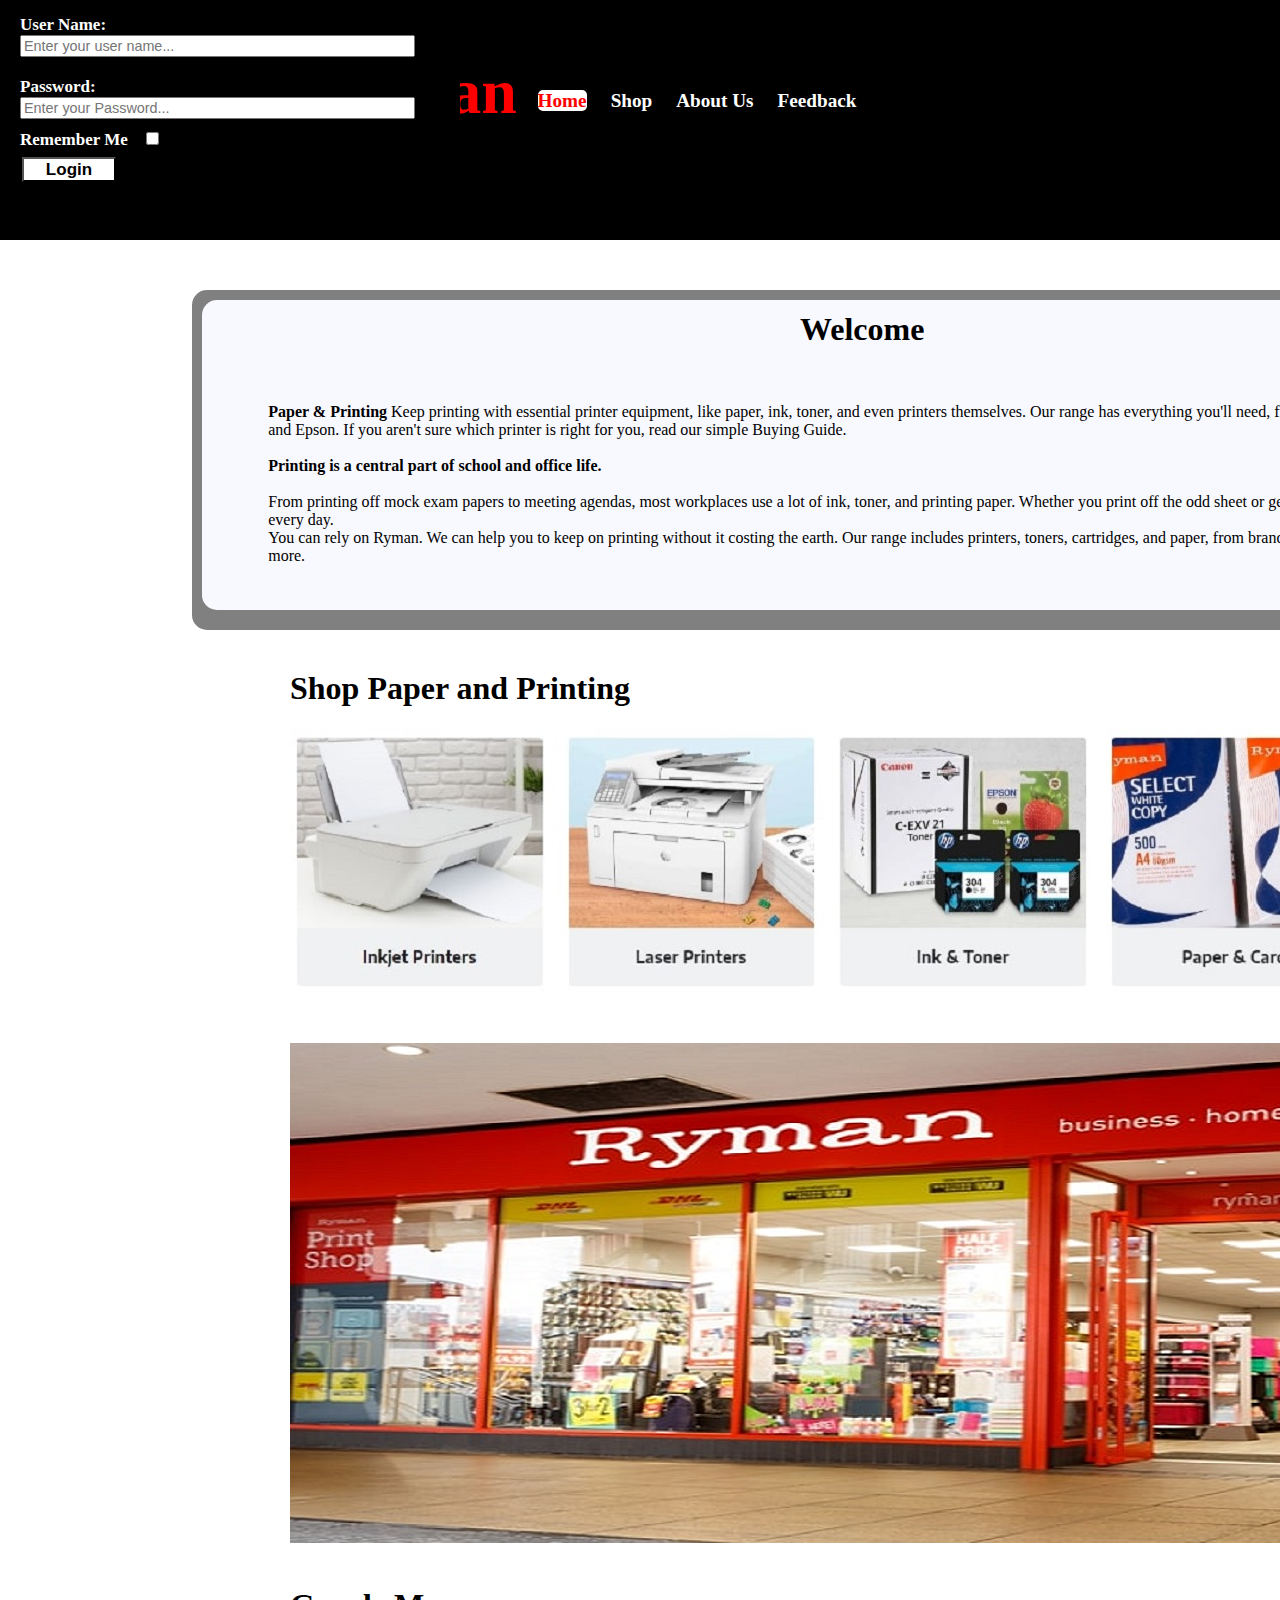
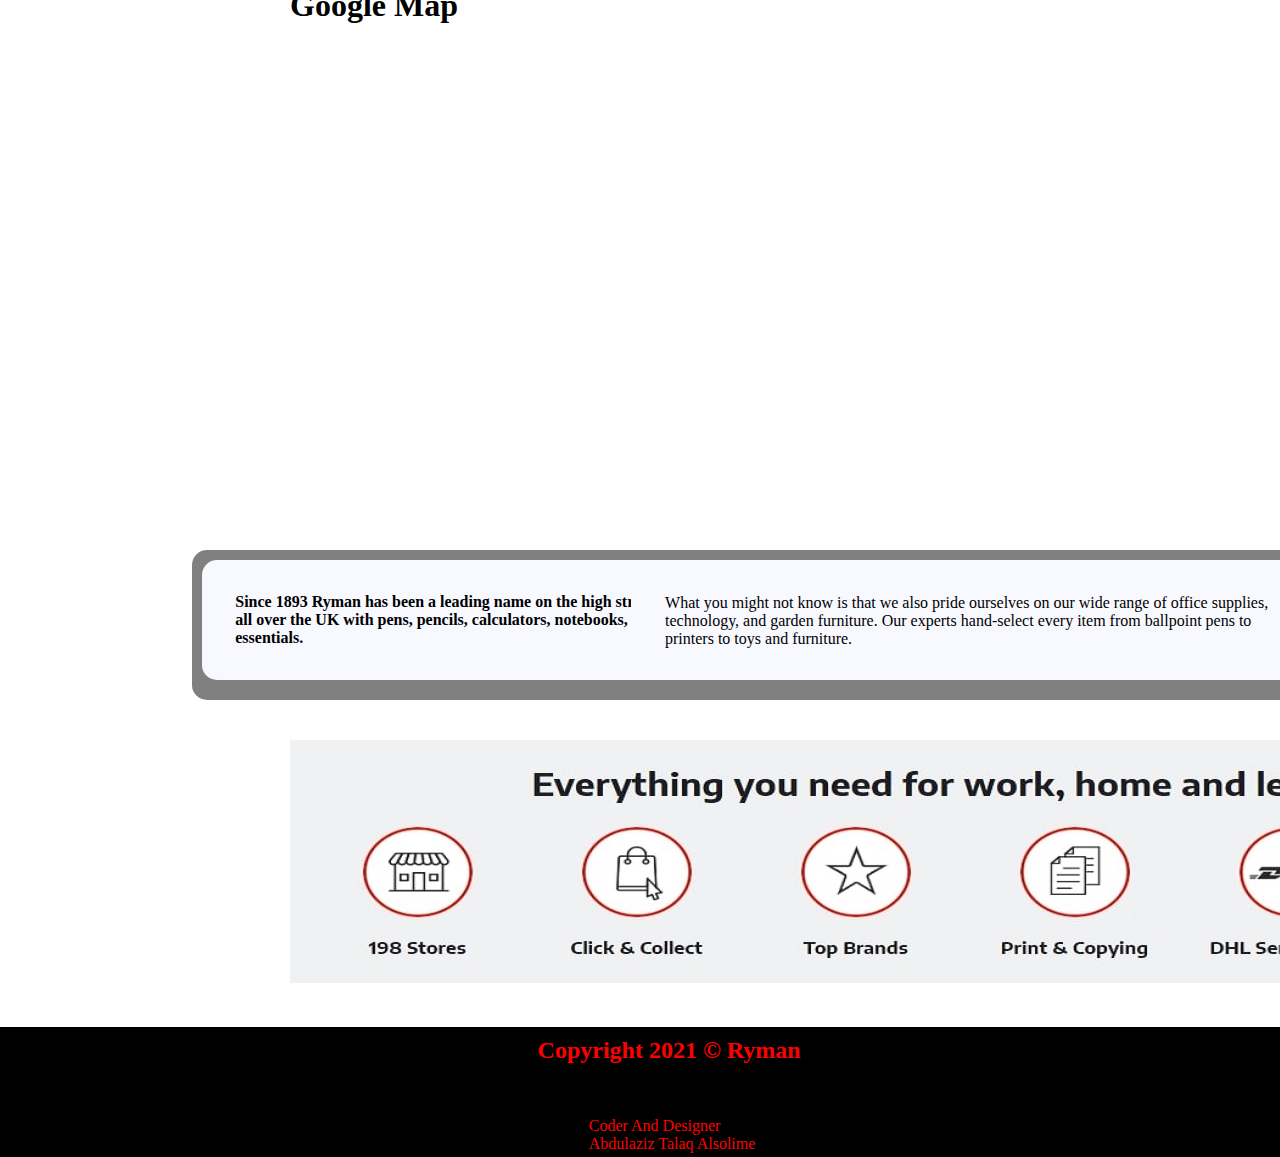
<file: html pages/index.html>
<!DOCTYPE html>
<html>
<head>

<title> Home </title>
<meta charset="utf-8">
<meta name= "description" content="Printers Store website" />
<meta name="keywords" content="best printers store in UK,top 10 best printers store in UK,UK printers store,the most famous printer store,printer store,ryman printers store"/>
<meta name= "author" content="Abdulaziz Talaq Alsolime" />
<meta name="viewport" content="width=device-width, initial-scale=1.0">

<link rel="stylesheet" type="text/css" href="../css/styles.css"> </link>
<script type="text/javascript" src="../scripts/script.js"></script>
</head>
<body>

  

       <header>



         <h2>Ryman</h2>

             <div class="main_menu">
                <a class="active" href="index.html">Home</a>
                <a href="shop.html">Shop</a>
                <a href="aboutUs.html">About Us</a>
                <a href="feedback.html">Feedback</a>
              </div>  


               <form class="login_form" action="process" method="post" onsubmit="return validateLogin();">
              <div class="IndexLogin"> <label> <div class="lbl"> User Name:    
                        <span class="errorLogin" id="errUsername"> </span>
                       </div>  <input id="Username" class="inputBox" type="text" name="Username" placeholder="Enter your user name..." onfocus="handleOnFocus(this)"onblur="handleOnBlur(this)" /> </label> 
              </div>
              <div class="IndexLogin"> <label> <div class="lbl"> Password:    
                        <span class="errorLogin" id="errPassword"> </span>
                       </div>  <input id="Password" class="inputBox" type="Password" name="Password" placeholder="Enter your Password..." onfocus="handleOnFocus(this)"onblur="handleOnBlur(this)"/> </label> 
              </div>
             <div class="checkBoxCss">   
         <label>  Remember Me  </div> <input type="checkbox" name="rememberme" value="rememberme" /> </label> 
         </div>
            <button type="submit">Login</button>
            
                      </form>


       </header>   
<main>


    	<div Class="container">
    			<div class="box">
    			<h1>Welcome</h1> 
           
          <br>
    			<p> <b>Paper & Printing</b>
					Keep printing with essential printer equipment, like paper, ink, toner, and even printers themselves. Our range has everything you'll need, from top brands like Canon and Epson. If you aren't sure which printer is right for you, read our simple Buying Guide. <br> <br><b>Printing is a central part of school and office life.</b><br> <br>From printing off mock exam papers to meeting agendas, most workplaces use a lot of ink, toner, and printing paper.
          Whether you print off the odd sheet or get through reams of paper every day. <br> You can rely on Ryman. We can help you to keep on printing without it costing the earth. Our range includes printers, toners, cartridges, and paper, from brands like HP, Xerox, and more.</p>
          </div>
     	</div>

      <div Class="imageOne">
          <h1> Shop Paper and Printing </h1>
          <img src="../images/photo.jpg">
      </div>

      <div Class="imagePlace">
          <img src="../images/StorePlace.jpg">
      </div>

      <div Class="map">
          <h1> <b>Google Map</b></h1>
          <iframe src="https://www.google.com/maps/embed?pb=!1m18!1m12!1m3!1d1210900.0201006888!2d-1.782544851035228!3d53.64627494805585!2m3!1f0!2f0!3f0!3m2!1i1024!2i768!4f13.1!3m3!1m2!1s0x487bdc725b58a5bb%3A0xeb413c1ab2369a9e!2sRyman%20Stationery!5e0!3m2!1sar!2ssa!4v1636093470398!5m2!1sar!2ssa" width="1350" height="450" style="border:0;" allowfullscreen="" loading="lazy"></iframe>
      </div>

      <div Class="containerTwoindex">
          <div class="boxTwoindex">
            <p><b>Since 1893 Ryman has been a leading name on the high street, providing our customers all over the UK with pens, pencils, calculators, notebooks, and more stationery essentials. </b></p>
    </div>
     <div class="boxThreeindex">
            <p>What you might not know is that we also pride ourselves on our wide range of office supplies, technology, and garden furniture. Our experts hand-select every item from ballpoint pens to printers to toys and furniture.</p>  

   </div>
      </div>

      <div Class="imageLast">
          <img src="../images/indexLastImg.jpg">
      </div>

    </main>
       <footer>
   <div Class="txt">
	     <h2>Copyright 2021 © Ryman</h2>
         <p>Coder And Designer </p>
         <br>
         <p>Abdulaziz Talaq Alsolime</p>
</div>
       </footer>

</body>
</html>
</file>
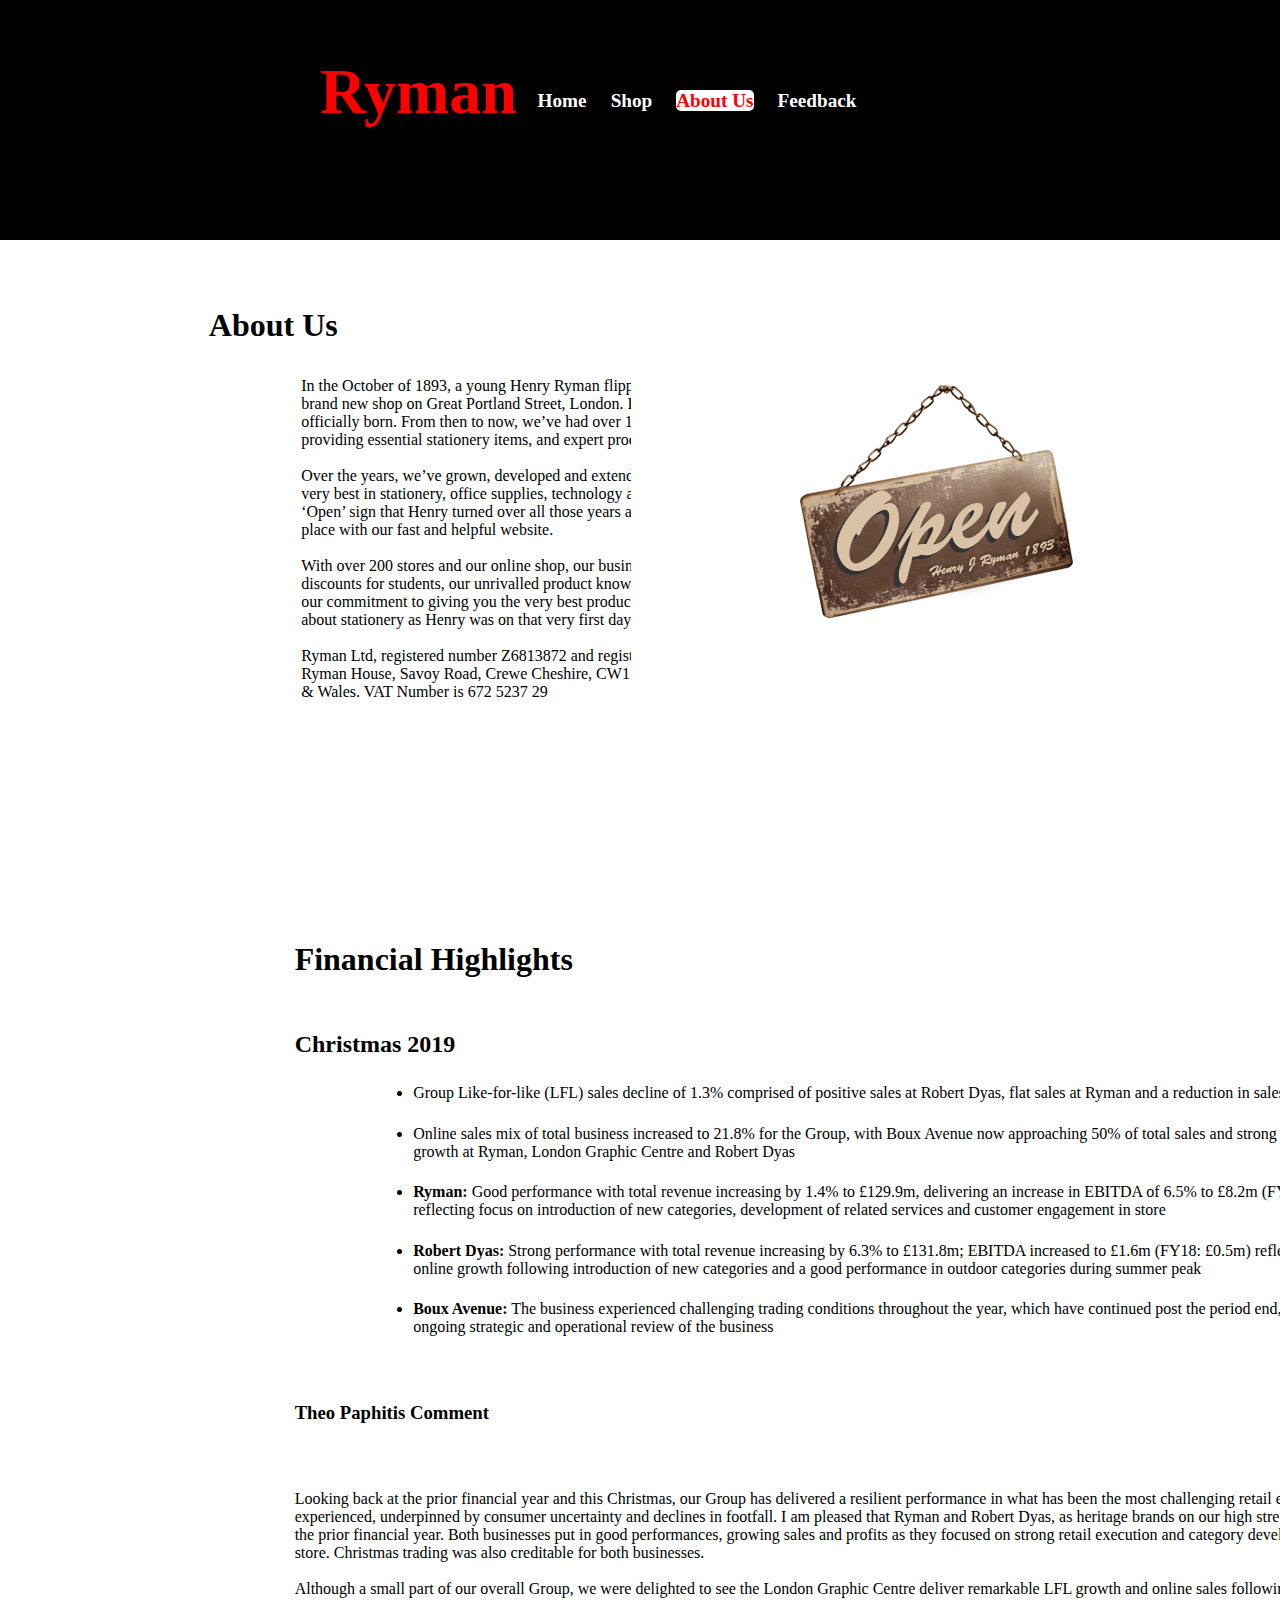
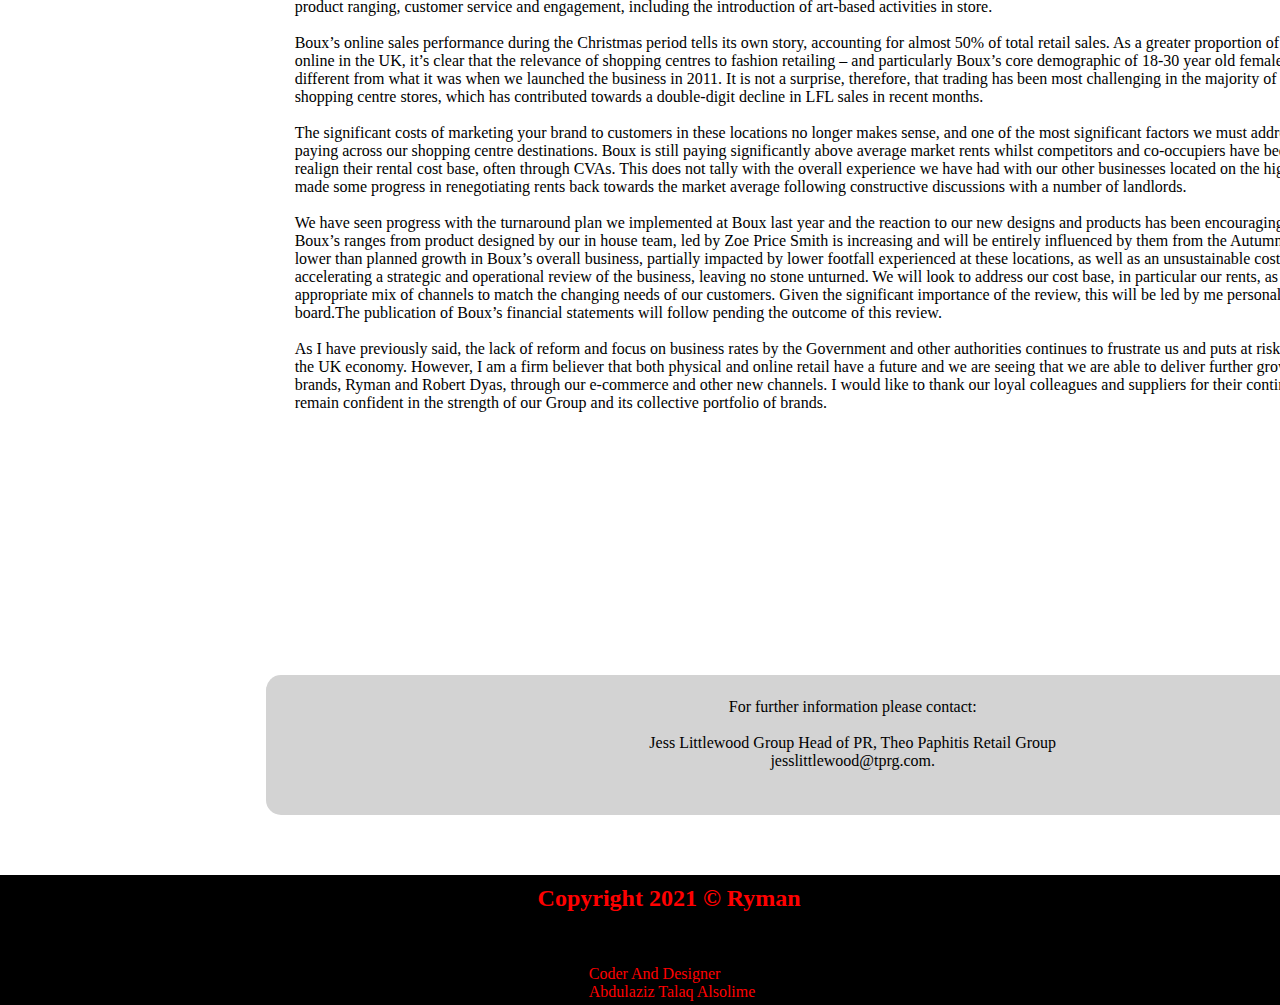
<file: html pages/aboutUs.html>
<!DOCTYPE html>
<html>
<head>

<title> About Us </title>
<meta charset="utf-8">
<meta name= "description" content="Printers Store website" />
<meta name="keywords" content="best printers store in UK,top 10 best printers store in UK,UK printers store,the most famous printer store,printer store,ryman printers store"/>
<meta name= "author" content="Abdulaziz Talaq Alsolime" />
<meta name="viewport" content="width=device-width, initial-scale=1.0">

<link rel="stylesheet" type="text/css" href="../css/styles.css"> </link>
</head>
<body>

       <header>

         <h2>Ryman</h2>

             <div class="main_menu">
                <a href="index.html">Home</a>
                <a href="shop.html">Shop</a>
                <a class="active" href="aboutUs.html">About Us</a>
                <a href="feedback.html">Feedback</a>
              </div>  

       </header>   
<main>


    <div Class="containerOneAboutUs">
          <div class="boxOneAboutUs">
           <h1>About Us</h1> 
           <p> 
      In the October of 1893, a young Henry Ryman flipped over the ‘Open’ sign to his brand new shop on Great Portland Street, London. Ryman Stationery was officially born. From then to now, we’ve had over 120 years’ experience in providing essential stationery items, and expert product knowledge.
      <br>
      <br>
      Over the years, we’ve grown, developed and extended our offering to provide the very best in stationery, office supplies, technology and office furniture. And that ‘Open’ sign that Henry turned over all those years ago is now permanently in place with our fast and helpful website.
      <br>
      <br>
      With over 200 stores and our online shop, our business accounts and special discounts for students, our unrivalled product knowledge, range and service, and our commitment to giving you the very best products, we’re still just as passionate about stationery as Henry was on that very first day. You can rely on Ryman.
      <br>
      <br>
      Ryman Ltd, registered number Z6813872 and registered address Ryman Limited, Ryman House, Savoy Road, Crewe Cheshire, CW1 6NA. Registered in England & Wales. VAT Number is 672 5237 29 </p>
      <br>

  </div>

<div class="boxTwoAboutUs">
       <img src="../images/AboutUsImg.jpg">


  </div>
      </div>



<div Class="containerTwoAboutUs">
          <div class="boxcontainerTwoAboutUs">
          <h1>Financial Highlights</h1> 
          <h2>Christmas 2019</h2> 
     <ul>
        <li>Group Like-for-like (LFL) sales decline of 1.3% comprised of positive sales at Robert Dyas, flat sales at Ryman and a reduction in sales at Boux Avenue </li>

        <li>Online sales mix of total business increased to 21.8% for the Group, with Boux Avenue now approaching 50% of total sales and strong e-commerce growth at Ryman, London Graphic Centre and Robert Dyas </li>

        <li><b>Ryman:</b> Good performance with total revenue increasing by 1.4% to £129.9m, delivering an increase in EBITDA of 6.5% to £8.2m (FY18: £7.7m) reflecting focus on introduction of new categories, development of related services and customer engagement in store
       </li>

       <li><b>Robert Dyas:</b> Strong performance with total revenue increasing by 6.3% to £131.8m; EBITDA increased to £1.6m (FY18: £0.5m) reflecting strong online growth following introduction of new categories and a good performance in outdoor categories during summer peak </li>

       <li><b>Boux Avenue:</b> The business experienced challenging trading conditions throughout the year, which have continued post the period end, resulting in an ongoing strategic and operational review of the business</li>
     </ul>
          <h3>Theo Paphitis Comment</h3>

          <p>Looking back at the prior financial year and this Christmas, our Group has delivered a resilient performance in what has been the most challenging retail environment we have ever experienced, underpinned by consumer uncertainty and declines in footfall. I am pleased that Ryman and Robert Dyas, as heritage brands on our high streets, have traded well over the prior financial year. Both businesses put in good performances, growing sales and profits as they focused on strong retail execution and category development, both online and in store. Christmas trading was also creditable for both businesses.
          <br>
          <br>
          Although a small part of our overall Group, we were delighted to see the London Graphic Centre deliver remarkable LFL growth and online sales following its increased focus on product ranging, customer service and engagement, including the introduction of art-based activities in store.
          <br>
          <br>
          Boux’s online sales performance during the Christmas period tells its own story, accounting for almost 50% of total retail sales. As a greater proportion of fashion sales migrate online in the UK, it’s clear that the relevance of shopping centres to fashion retailing – and particularly Boux’s core demographic of 18-30 year old females – is dramatically different from what it was when we launched the business in 2011. It is not a surprise, therefore, that trading has been most challenging in the majority of our 30 Boux Avenue shopping centre stores, which has contributed towards a double-digit decline in LFL sales in recent months.
          <br>
          <br>
          The significant costs of marketing your brand to customers in these locations no longer makes sense, and one of the most significant factors we must address is the rents we are paying across our shopping centre destinations. Boux is still paying significantly above average market rents whilst competitors and co-occupiers have been able to completely realign their rental cost base, often through CVAs. This does not tally with the overall experience we have had with our other businesses located on the high street where we have made some progress in renegotiating rents back towards the market average following constructive discussions with a number of landlords.
          <br>
          <br>
          We have seen progress with the turnaround plan we implemented at Boux last year and the reaction to our new designs and products has been encouraging. The contribution to Boux’s ranges from product designed by our in house team, led by Zoe Price Smith is increasing and will be entirely influenced by them from the Autumn this year. However, the lower than planned growth in Boux’s overall business, partially impacted by lower footfall experienced at these locations, as well as an unsustainable cost base has meant that we are accelerating a strategic and operational review of the business, leaving no stone unturned. We will look to address our cost base, in particular our rents, as well as addressing the appropriate mix of channels to match the changing needs of our customers. Given the significant importance of the review, this will be led by me personally, supported by our Group board.The publication of Boux’s financial statements will follow pending the outcome of this review.
          <br>
          <br>
          As I have previously said, the lack of reform and focus on business rates by the Government and other authorities continues to frustrate us and puts at risk one of the key sectors for the UK economy. However, I am a firm believer that both physical and online retail have a future and we are seeing that we are able to deliver further growth through our heritage brands, Ryman and Robert Dyas, through our e-commerce and other new channels. I would like to thank our loyal colleagues and suppliers for their continued support and we remain confident in the strength of our Group and its collective portfolio of brands.</p>

      </div>
     </div>

<div Class="containerLastAboutUs">
          <div class="boxcontainerLastAboutUs">
<p>For further information please contact:
  <br>
  <br>
  Jess Littlewood Group Head of PR, Theo Paphitis Retail Group
  <br>
  jesslittlewood@tprg.com.</p>


  </div>
</div>


</main>
       <footer>
 <div Class="txt">
	     <h2>Copyright 2021 © Ryman</h2>
         <p>Coder And Designer </p>
         <br>
         <p>Abdulaziz Talaq Alsolime</p>
</div>
       </footer>

</body>
</html>
</file>
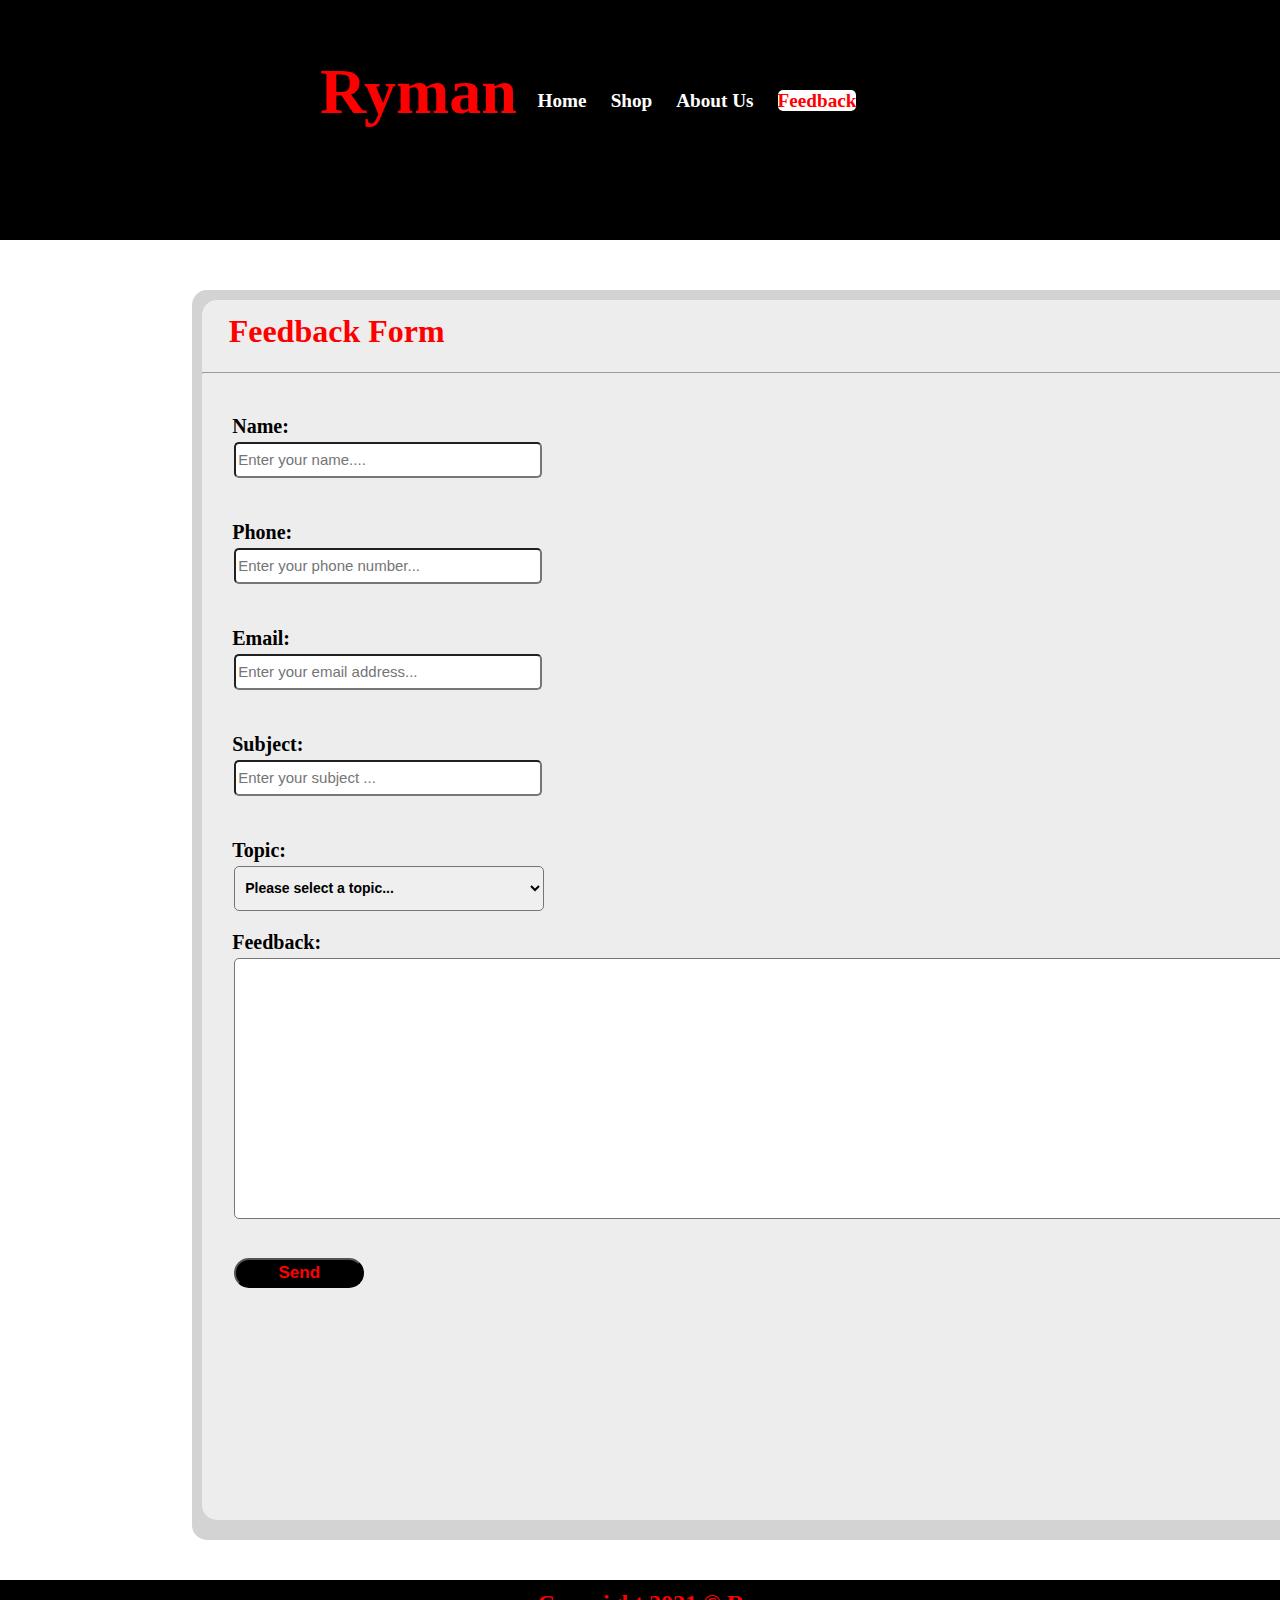
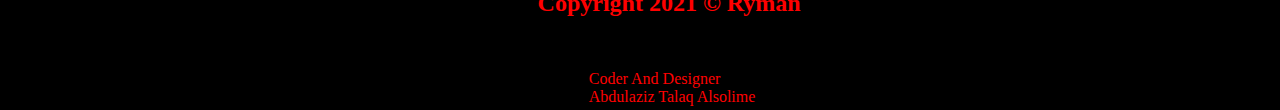
<file: html pages/feedback.html>
<!DOCTYPE html>
<html>
<head>

<title> FeedBack </title>
<meta charset="utf-8">
<meta name= "description" content="Printers Store website" />
<meta name="keywords" content="best printers store in UK,top 10 best printers store in UK,UK printers store,the most famous printer store,printer store,ryman printers store"/>
<meta name= "author" content="Abdulaziz Talaq Alsolime" />
<meta name="viewport" content="width=device-width, initial-scale=1.0">

<link rel="stylesheet" type="text/css" href="../css/styles.css"> </link>
<script type="text/javascript" src="../scripts/script.js"></script>
</head>
<body>

       <header>

         <h2>Ryman</h2>

             <div class="main_menu">
                <a href="index.html">Home</a>
                <a href="shop.html">Shop</a>
                <a href="aboutUs.html">About Us</a>
                <a class="active" href="feedback.html">Feedback</a>
              </div>  

       </header>   
<main>





<div class="containerFeadback">
        <div class="boxFeadback">
          <h1> Feedback Form </h1>
          <hr />
           <span class="errorFeedback" id="errNameEmpty"> </span>
           <span class="errorFeedback" id="errNameSix"> </span>
           <span class="errorFeedback" id="errNameDigit"> </span>
           <span class="errorFeedback" id="errPhoneEmpty"> </span>
           <span class="errorFeedback" id="errPhoneForm"> </span>
           <span class="errorFeedback" id="errEmailEmpty"> </span>
           <span class="errorFeedback" id="errEmailForm"> </span>
           <span class="errorFeedback" id="errSubject"> </span>
           <span class="errorFeedback" id="errTopic"> </span>
           <span class="errorFeedback" id="errFeedback"> </span>

          <div>
            <form action="process" method="post" onsubmit="return validatedFeedback();">
              <div class="IndexFeedback"> <label> <div class="lblF"> Name: 
                                         </div>  <input id="name" class="inputBox" type="text" name="name" placeholder="Enter your name...." onkeyup="onKeyFunction()" onfocus="handleOnFocus(this)" onblur="handleOnBlur(this)"/> </label> 
              </div>
               <div class="IndexFeedback"> <label> <div class="lblF"> Phone:  
                                         </div>  <input id="phone" class="inputBox" type="text" name="phone" placeholder="Enter your phone number... " onfocus="handleOnFocus(this)" onblur="handleOnBlur(this)"/> </label> 
              </div>
               <div class="IndexFeedback"> <label> <div class="lblF"> Email: 
                                         </div>  <input id="email" class="inputBox" type="text" name="email" placeholder="Enter your email address..." onfocus="handleOnFocus(this)" onblur="handleOnBlur(this)"/> </label> 
              </div>
              <div class="IndexFeedback"> <label> <div class="lblF"> Subject:  
                                         </div>  <input id="subject" class="inputBox" type="text" name="subject" placeholder="Enter your subject ..." onfocus="handleOnFocus(this)" onblur="handleOnBlur(this)"/> </label> 
              </div>
              <div class="IndexFeedback"> <label> <div class="lblF"> Topic: 
                                         </div>  
                            <select id="topic" class="inputBox" name="topic" onfocus="handleOnFocus(this)" onblur="handleOnBlur(this)">
                              <option>Please select a topic...</option>
                              <option> Suggestion </option>
                              <option> Complaint </option>
                              <option> Idea </option>
                              <option> Help </option>
                            </select>
                    </label>
              </div>
 <div class="IndexFeedback"><div class="wordFeedback"> Feedback:             
             </div> <textarea id="feedback" rows="15" cols="100" class="inputBox" name="feedback" onfocus="handleOnFocus(this)" onblur="handleOnBlur(this)"></textarea>
              </div>

              <div class="IndexFeedback"> <input id="submitBtn" type="submit" value="Send" /> </div>
              
</form>
    </div>

        </div>
    </div>






</main>
       <footer>
 <div Class="txt">
	     <h2>Copyright 2021 © Ryman</h2>
         <p>Coder And Designer </p>
         <br>
         <p>Abdulaziz Talaq Alsolime</p>
</div>
       </footer>

</body>
</html>
</file>
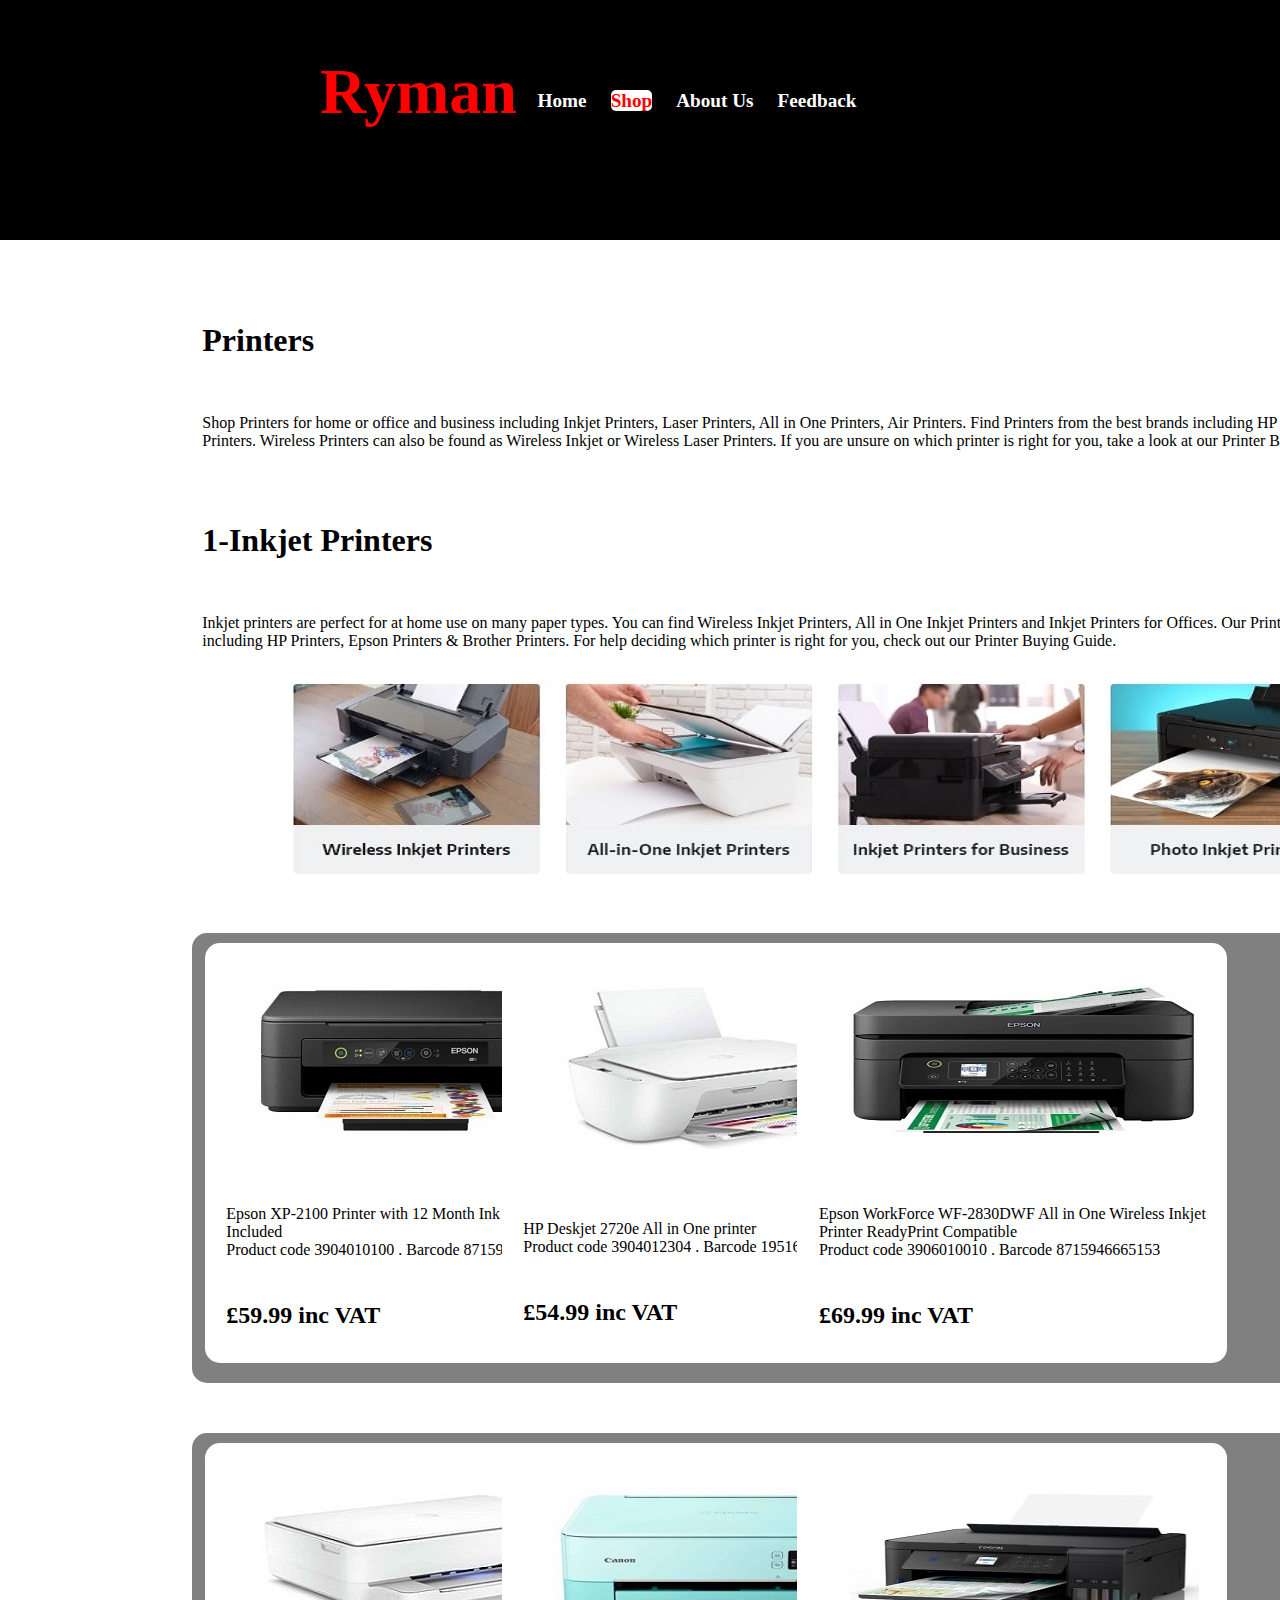
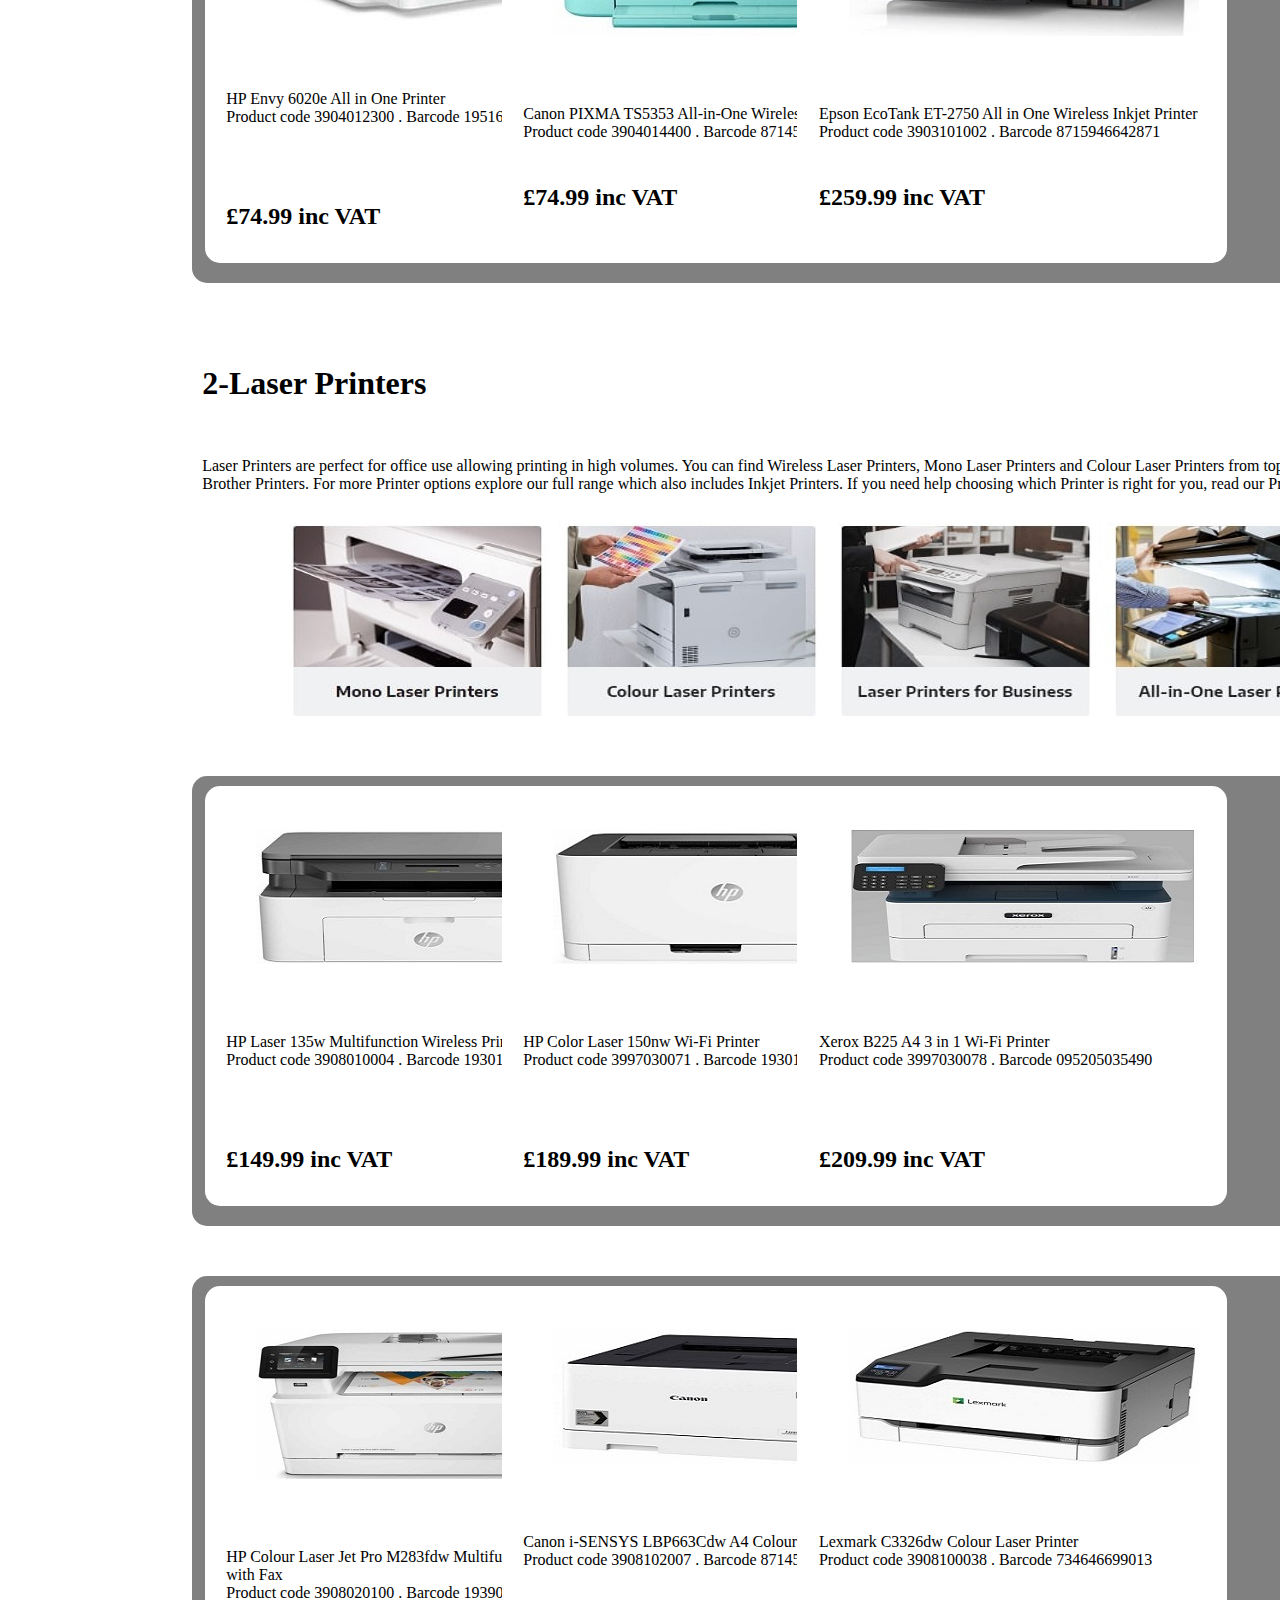
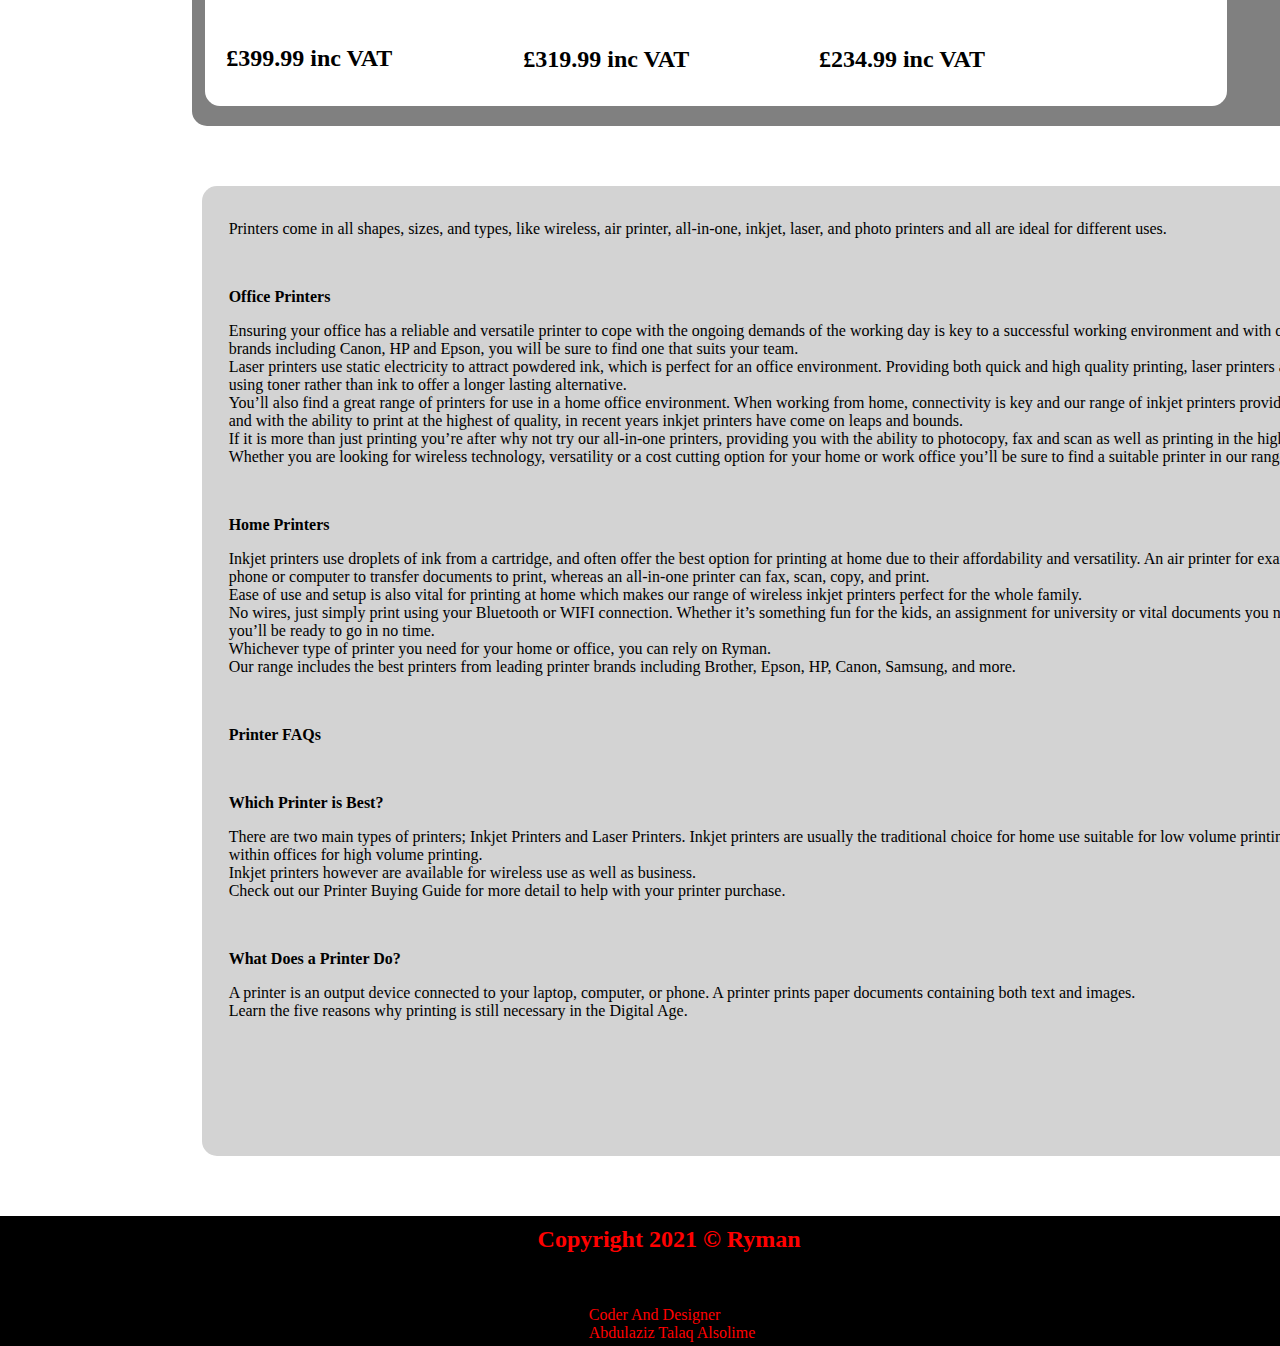
<file: html pages/shop.html>
<!DOCTYPE html>
<html>
<head>

<title> Shop </title>
<meta charset="utf-8">
<meta name= "description" content="Printers Store website" />
<meta name="keywords" content="best printers store in UK,top 10 best printers store in UK,UK printers store,the most famous printer store,printer store,ryman printers store"/>
<meta name= "author" content="Abdulaziz Talaq Alsolime" />
<meta name="viewport" content="width=device-width, initial-scale=1.0">

<link rel="stylesheet" type="text/css" href="../css/styles.css"> </link>
</head>
<body>

       <header>

         <h2>Ryman</h2>

             <div class="main_menu">
                <a href="index.html">Home</a>
                <a class="active" href="shop.html">Shop</a>
                <a href="aboutUs.html">About Us</a>
                <a href="feedback.html">Feedback</a>
              </div> 

       </header>   
<main>



	<div Class="containerTextshop">
    			<div class="boxTextshop">
     <h1>Printers</h1> 
     <br>

     <p>Shop Printers for home or office and business including Inkjet Printers, Laser Printers, All in One Printers, Air Printers. Find Printers from the best brands including HP Printers, Epson Printers & Brother Printers. Wireless Printers can also be found as Wireless Inkjet or Wireless Laser Printers. If you are unsure on which printer is right for you, take a look at our Printer Buying Guide for help.</p>

    </div>
      </div>


 	<div Class="containerTextshop">
    			<div class="boxTextshop">
     <h1>1-Inkjet Printers</h1> 
     <br>

     <p>Inkjet printers are perfect for at home use on many paper types. You can find Wireless Inkjet Printers, All in One Inkjet Printers and Inkjet Printers for Offices. Our Printers are available from top brands including HP Printers, Epson Printers & Brother Printers. For help deciding which printer is right for you, check out our Printer Buying Guide. </p>

     </div>
       </div>



      <div Class="imageInkjetAndLasershop">
          <img src="../images/shopInkjet.jpg">
      </div>


     <div Class="containershop">
     <div class="boxOneshop">
       <img src="../images/InkjetPrinterOne.jpg">
       <p>Epson XP-2100 Printer with 12 Month Ink Subscription Included
       <br>Product code 3904010100 . Barcode 8715946699189</p>
       <h2>£59.99 inc VAT</h2>
     </div>

   

     <div class="boxTwoshop">
       <img src="../images/InkjetPrinterTwo.jpg">
       <p>HP Deskjet 2720e All in One printer
       <br>Product code 3904012304 . Barcode 195161617997</p>
       
       <h2>£54.99 inc VAT</h2>
     </div>

     

     <div class="boxThreeshop">
       <img src="../images/InkjetPrinterThree.jpg">
       <p>Epson WorkForce WF-2830DWF All in One Wireless Inkjet Printer ReadyPrint Compatible
       <br>Product code 3906010010 . Barcode 8715946665153</p>
       <h2>£69.99 inc VAT</h2>
     </div>

    

     	</div>


     	


    <div Class="containershop">
     <div class="boxOneshop">
       <img src="../images/InkjetPrinterFour.jpg">
       <p>HP Envy 6020e All in One Printer
       <br>Product code 3904012300 . Barcode 195161624926</p>
       <br>
       <h2>£74.99 inc VAT</h2>
     </div>

     <div class="boxTwoshop">
       <img src="../images/InkjetPrinterFive.jpg">
       <p>Canon PIXMA TS5353 All-in-One Wireless Inkjet Printer
       <br>Product code 3904014400 . Barcode 8714574661421</p>
       <h2>£74.99 inc VAT</h2>
     </div>

     <div class="boxThreeshop">
       <img src="../images/InkjetPrinterSix.jpg">
       <p>Epson EcoTank ET-2750 All in One Wireless Inkjet Printer
       <br>Product code 3903101002 . Barcode 8715946642871</p>
       <h2>£259.99 inc VAT</h2>
     </div>
      </div>




     <div Class="containerTextshop">
    	<div class="boxTextshop">
     <h1>2-Laser Printers</h1> 
     <br>

     <p>Laser Printers are perfect for office use allowing printing in high volumes. You can find Wireless Laser Printers, Mono Laser Printers and Colour Laser Printers from top brands including HP Printers & Brother Printers. For more Printer options explore our full range which also includes Inkjet Printers. If you need help choosing which Printer is right for you, read our Printer Buying Guide.</p>

     </div>
     	 </div>

      <div Class="imageInkjetAndLasershop">
          <img src="../images/shopLaser.jpg">
      </div>


     <div Class="containershop">
     <div class="boxOneshop">
       <img src="../images/LaserPrinterOne.jpg">
       <p>HP Laser 135w Multifunction Wireless Printer
       <br>Product code 3908010004 . Barcode 193015506664</p>
       <br>
       <h2>£149.99 inc VAT</h2>
     </div>

     <div class="boxTwoshop">
       <img src="../images/LaserPrinterTwo.jpg">
       <p>HP Color Laser 150nw Wi-Fi Printer
       <br>Product code 3997030071 . Barcode 193015507128</p>
       <br>
       <h2>£189.99 inc VAT</h2>
     </div>

     <div class="boxThreeshop">
       <img src="../images/LaserPrinterThree.jpg">
       <p>Xerox B225 A4 3 in 1 Wi-Fi Printer
       <br>Product code 3997030078 . Barcode 095205035490</p>
       <br>
       <h2>£209.99 inc VAT</h2>
     </div>
     	</div>


     <div Class="containershop">
     <div class="boxOneshop">
       <img src="../images/LaserPrinterFour.jpg">
       <p>HP Colour Laser Jet Pro M283fdw Multifunction Printer with Fax
       <br>Product code 3908020100 . Barcode 193905486779</p>
       <h2>£399.99 inc VAT</h2>
     </div>

     <div class="boxTwoshop">
       <img src="../images/LaserPrinterFive.jpg">
       <p>Canon i-SENSYS LBP663Cdw A4 Colour Printer
       <br>Product code 3908102007 . Barcode 8714574662282</p>
       <br>
       <h2>£319.99 inc VAT</h2>
     </div>

     <div class="boxThreeshop">
       <img src="../images/LaserPrinterSix.jpg">
       <p>Lexmark C3326dw Colour Laser Printer
       <br>Product code 3908100038 . Barcode 734646699013</p>
       <br>
       <h2>£234.99 inc VAT</h2>

     </div>
     	</div>

<div Class="containerLastTextshop">
      <div class="boxLastTextshop">
     <br>
     <p>Printers come in all shapes, sizes, and types, like wireless, air printer, all-in-one, inkjet, laser, and photo printers and all are ideal for different uses.</p>
     <br>
     <p><b>Office Printers</b></p>
     <p>Ensuring your office has a reliable and versatile printer to cope with the ongoing demands of the working day is key to a successful working environment and with our range of printers from top brands including Canon, HP and Epson, you will be sure to find one that suits your team.
     <br>
     Laser printers use static electricity to attract powdered ink, which is perfect for an office environment. Providing both quick and high quality printing, laser printers are also great for cutting costs by using toner rather than ink to offer a longer lasting alternative.
     <br>
     You’ll also find a great range of printers for use in a home office environment. When working from home, connectivity is key and our range of inkjet printers provide just that. Affordable, reliable and with the ability to print at the highest of quality, in recent years inkjet printers have come on leaps and bounds.
     <br>
     If it is more than just printing you’re after why not try our all-in-one printers, providing you with the ability to photocopy, fax and scan as well as printing in the highest quality.
     <br>
     Whether you are looking for wireless technology, versatility or a cost cutting option for your home or work office you’ll be sure to find a suitable printer in our range. </p>
     <br>
     <p><b>Home Printers</b></p>
      <p>Inkjet printers use droplets of ink from a cartridge, and often offer the best option for printing at home due to their affordability and versatility. An air printer for example, connects wirelessly to your phone or computer to transfer documents to print, whereas an all-in-one printer can fax, scan, copy, and print.
      <br>
      Ease of use and setup is also vital for printing at home which makes our range of wireless inkjet printers perfect for the whole family.<br> No wires, just simply print using your Bluetooth or WIFI connection. Whether it’s something fun for the kids, an assignment for university or vital documents you need whilst working from home, you’ll be ready to go in no time.
      <br> 
      Whichever type of printer you need for your home or office, you can rely on Ryman.<br>Our range includes the best printers from leading printer brands including Brother, Epson, HP, Canon, Samsung, and more.</p>
      <br> 
      <p><b>Printer FAQs</b></p>
      <br>
      <p><b>Which Printer is Best?</b></p>
      <p>There are two main types of printers; Inkjet Printers and Laser Printers. Inkjet printers are usually the traditional choice for home use suitable for low volume printing whereas lasers are ideally used within offices for high volume printing.
      <br>
       Inkjet printers however are available for wireless use as well as business.
       <br>
       Check out our Printer Buying Guide for more detail to help with your printer purchase.</p>
      <br>
      <p><b>What Does a Printer Do?</b></p>
      <p> A printer is an output device connected to your laptop, computer, or phone. A printer prints paper documents containing both text and images.
      <br>
       Learn the five reasons why printing is still necessary in the Digital Age.</p>
     </div>
       </div>

     

</main>
       <footer>
 <div Class="txt">
	     <h2>Copyright 2021 © Ryman</h2>
         <p>Coder And Designer </p>
         <br>
         <p>Abdulaziz Talaq Alsolime</p>
</div>
       </footer>

</body>
</html>
</file>
<file: css/styles.css>
body{
	font-family: verdana; 
	margin:0px;
	padding:0px;
}



header{
	background-color: black;
	width:100%; 
	color: white;
	height:240px;
}

header h2{
	position: absolute;
    margin-top:55px;
    left:25%;
    color: red; 
    font-family:'sans serif';
    font-size:400% ;
}

main{
	margin-top: 10px;
	margin-bottom: 40px; 
}


.main_menu{
	position: absolute;
	width: 100%;
	margin-top:55px;
}

.main_menu a{
	position: relative;
    left:42%;
    top:35px;
    color: white;
    font-weight: bold;
    font-size:120% ;
    text-decoration: none;
    margin-right:20px;
}

.main_menu a.active{
	background-color: white;
    color: red;
    border-radius: 5px;

}

.main_menu a:hover{
    color: red;
    border-radius: 5px;
}

footer{

  background-color: black;
  width:100%; 
  color: white;
  height:130px;

    
}

footer h2{
  position: absolute;
  left: 42%;
  margin-top:10px;
    color: red;

}

footer p{
  position: absolute;
    left:46%;
    margin-top:90px;
    color: red; 
}


/******************************index*********************************/


.container {

       width: 1350px;
       height: 340px;
       background: gray;
       margin-left:15%;
       margin-top:50px;
       border-radius: 15px;

        }
.box {

	position: absolute;
    width: 1320px;
    height: 310px;
    margin-top:0.8%;
    margin-left:0.8%;
    background: #F8F8FF;
    border-radius: 15px;
    

    
}
.box h1{

	 margin-top:0.8%;
    text-align: center;
}
.box p{
	margin-left:5%;
	margin-right:5%; 	
    text-align: left;
}

.imageOne{
       margin-top:40px;
       margin-left:290px;
       margin-right:400px;
}

.imagePlace{
       margin-top:40px;
       margin-left:290px;
       margin-right:400px;
}

.map{
       margin-top:40px;
       margin-left:290px;
       margin-right:400px;
}


.imageLast{
       margin-top:40px;
       margin-left:290px;
       margin-right:400px;
}



.containerTwoindex {

       width: 1350px;
       height: 150px;
       background: gray;
       margin-left:15%;
       margin-top:50px;
       border-radius: 15px;

        }
.boxTwoindex {

  position: absolute;
    width: 660px;
    height: 120px;
    margin-top:0.8%;
    margin-left:0.8%;
    background: #F8F8FF;
    border-radius: 15px;
  }
  .boxThreeindex {

  position: absolute;
    width: 680px;
    height: 120px;
    margin-top:0.8%;
    margin-left:34.3%;
    background: #F8F8FF;
    border-radius: 15px;
  }

.boxTwoindex p{
  margin-top: 5%;
  margin-left:5%;
  margin-right:5%;  
  text-align: left;
}

.boxThreeindex p{

  margin-top: 5%;
  margin-left:5%;
  margin-right:5%;  
  text-align: left;
}
/******************************Login*****************************/
.login_form{
	position: absolute;
	width: 450px;
    height: 130px;
    margin-left:10px;
    margin-top:5px;
	background: black;	
}

.login_form button{

	display: block;
	margin-top:7px;
    margin-left:12px;
	height: 25px;
	width: 94px;
	font-size: 17px;
	color: black;
	font-weight: bold;
	background: white;

}
.login_form button:hover{
	background: red;
}
     .IndexLogin { 
      	padding: 10px;
      }
      
      .lbl { 
      	color: white;
        font-weight: bold;
        font-size: 17px;
      }
      
      .inputBox  { 

      	width: 90%;
      	 font-size: 90%;
      }
      .inputBoxArea  {
      	width: 90%;
      	 font-size: 90%;

      }
      .checkBoxCss{
      	      	padding: 10px;

      	color: white;
        font-weight: bold;
        font-size: 17px;
      	display: inline;

      }
 .errorLogin { 
      	color: red;
      	font-size: 14px;
        margin-left: 5px;
            

        display: none;
      }


 /******************************Feedback*****************************/
.containerFeadback {

       width: 1350px;
       height: 1250px;
       background: #d3d3d3;
       margin-left:15%;
       margin-top:50px;
       border-radius: 15px;

        }
.boxFeadback {

  position: absolute;
    width: 1320px;
    height: 1220px;
    margin-top:0.8%;
    margin-left:0.8%;
    background: #ededed;
    border-radius: 15px;
      
}

.boxFeadback h1 {
color: red;
  margin-top: 1%;
  margin-left:2%;
  text-align: left;
     
}
.boxFeadback label {
padding:6px; 
  margin-top: 4px;
  margin-left:7%;
  margin-right:5%; 
    text-align: left;
 font-size: 20px;
        font-weight: bold;

}
.boxFeadback select {
padding:6px; 
  margin-top: 4px;
  margin-left: 22px;
  margin-right:5%; 
    text-align: left;
 font-size: 20px;
        font-weight: bold;

}
.boxFeadback p {
padding:6px; 
  margin-top: 4px;
  margin-left: 22px;
  margin-right:5%; 
    text-align: left;
 font-size: 20px;
        font-weight: bold;

}
.boxFeadback input {
width: 300px;
height: 30px;
  margin-top: 4px;
  margin-left: 22px;
  margin-right:5%; 
    text-align: left;
 font-size: 15px;
        border-radius: 5px;


}
.boxFeadback select {
  width: 310px;
  height: 45px;
  margin-top: 4px;
  margin-left: 22px;
  margin-right:5%; 
  text-align: left;
  font-size: 14px;
  border-radius: 5px;


}
.boxFeadback textarea {

  margin-top: 4px;
  margin-left: 22px;
  margin-right:5%; 
  text-align: left;
  font-size: 15px;
  border-radius: 5px;


}
#submitBtn{
  text-align: center;

  display: block;
   margin-top: 15px;
  margin-left: 22px;
  margin-right:5%;
  width: 130px;
  height: 30px;
  background-color: black;
  color: red;
  border-radius: 15px;
   font-size: 17px;
   font-weight: bold;
  

}
#submitBtn:hover{
  
background-color: red;
color: black;

}

.lblF{

  margin-left: 20px;
  color: black;
}
.wordFeedback{
margin-left: 20px;
  color: black;
font-size: 20px;
        font-weight: bold;
}

 .IndexFeedback { 
        padding: 10px;
      }

       .errorFeedback { 
        color: red;
        font-size: 14px;
        margin-left: 35px;
            
        display: none;
      }

/******************************shop*******************************/

.containerTextshop {

       width: 1350px;
       height: 150px;
       margin-left:15%;
       margin-top:50px;
       border-radius: 15px;

        }
.boxTextshop {

  position: absolute;
    width: 1320px;
    height: 110px;
    margin-top:0.8%;
    margin-left:0.8%;
    border-radius: 15px;
    
}

.imageInkjetAndLasershop{

       margin-top:40px;
       margin-left:290px;
       margin-right:400px;
}


.containershop {

       width: 1350px;
       height: 450px;
       background: gray;
       margin-left:15%;
       margin-top:50px;
       border-radius: 15px;

        }
.boxOneshop {
    position: absolute;
    width: 430px;
    height: 420px;
    margin-top:0.8%;
    margin-left:1%;
    background: white;
    border-radius: 15px;
  }
  .boxOneshop img {
  margin-top:10%;
  margin-left:12%;
  }
.boxOneshop h2{
  margin-top:10%;
  margin-left:5%;
  margin-right:5%;  
  text-align: left;
}
.boxOneshop p{
  margin-top:15%;
  margin-left:5%;
  margin-right:5%;  
  text-align: left;
}
  .boxTwoshop {

  position: absolute;
    width: 430px;
    height: 420px;
    margin-top:0.8%;
    margin-left:24.2%;
    background: white;
    border-radius: 15px;
  }
  .boxTwoshop img {
  margin-top:10%;
  margin-left:12%;
  }
  .boxTwoshop h2{
  margin-top:10%;
  margin-left:5%;
  margin-right:5%;  
  text-align: left;
}
.boxTwoshop p{
  margin-top:15%;
  margin-left:5%;
  margin-right:5%;  
  text-align: left;
}
 .boxThreeshop {
    position: absolute;
    width: 430px;
    height: 420px;
    margin-top:0.8%;
    margin-left:47.3%;
    background: white;
    border-radius: 15px;
  }
  .boxThreeshop img {
  margin-top:10%;
  margin-left:12%;
  }
.boxThreeshop h2{

  margin-top:10%;
  margin-left:5%;
  margin-right:5%;  
  text-align: left;
}
.boxThreeshop p{
  margin-top:15%;
  margin-left:5%;
  margin-right:5%;  
  text-align: left;
}


.containerLastTextshop {

       width: 1350px;
       height: 1000px;
       margin-left:15%;
       margin-top:50px;
       border-radius: 15px;

  }

.boxLastTextshop {

  position: absolute;
    width: 1320px;
    height: 970px;
    margin-top:0.8%;
    margin-left:0.8%;
    background-color: #D3D3D3;
    border-radius: 15px;
    
}
.boxLastTextshop p{
  margin-left:2%;
  margin-right:2%;  
  text-align: left;
}





/******************************About Us*****************************/


.containerOneAboutUs {

       width: 1350px;
       height: 550px;
       margin-left:15%;
       margin-top:50px;
       border-radius: 15px;

        }
.boxOneAboutUs  {

   position: absolute;
    width: 660px;
    height: 520px;
    margin-top:0.8%;
    margin-left:0.8%;
    background: white;
    border-radius: 15px;
  }
  .boxTwoAboutUs  {

    position: absolute;
    width: 680px;
    height: 520px;
    margin-top:0.8%;
    margin-left:34.3%;
    background: white;
    border-radius: 15px;
  }

.boxOneAboutUs p{
  margin-top: 5%;
  margin-left:15%;
  margin-right:5%;  
  text-align: left;
}
.boxOneAboutUs h1{

   margin-top: 1%;
  margin-left:1%;
  margin-right:1%;  
  text-align: left;
}


.boxTwoAboutUs img{
  margin-top: 12%;
  margin-left:23%;
  margin-right:5%;  
  text-align: left;
}

.containerTwoAboutUs {

       width: 1350px;
       height: 1350px;
       margin-left:15%;
       margin-top:25px;
       border-radius: 15px;

        }
.boxcontainerTwoAboutUs {

   position: absolute;
    width: 1320px;
    height: 1320px;
    margin-top:0.8%;
    margin-left:0.8%;
    background: white;
    border-radius: 15px;
    

    
}
.boxcontainerTwoAboutUs h1{

  margin-top: 5%;
  margin-left:7%;
  margin-right:5%;  
  text-align: left;

}
.boxcontainerTwoAboutUs h2{

  margin-top: 4%;
  margin-left:7%;
  margin-right:5%;  
  text-align: left;

}
.boxcontainerTwoAboutUs h3{

  margin-top: 5%;
  margin-left:7%;
  margin-right:5%;  
  text-align: left;

}

.boxcontainerTwoAboutUs p{
  margin-top: 5%;
  margin-left:7%;
  margin-right:5%;  
  text-align: left;
}

.boxcontainerTwoAboutUs li,ul{
  margin-top: 2%;
  margin-left:7%;
  margin-right:5%;  
  text-align: left;
}

.containerLastAboutUs {

       width: 1150px;
       height: 170px;
       margin-left:20%;
       margin-top:50px;
       border-radius: 15px;

        }
.boxcontainerLastAboutUs {

   position: absolute;
    width: 1150px;
    height: 140px;
    margin-top:0.8%;
    margin-left:0.8%;
    background-color: #D3D3D3;
    border-radius: 15px; 
}
.boxcontainerLastAboutUs p{
  text-align: center;
  margin-top: 2%;
  margin-left:7%;
  margin-right:5%;  
}
</file>
